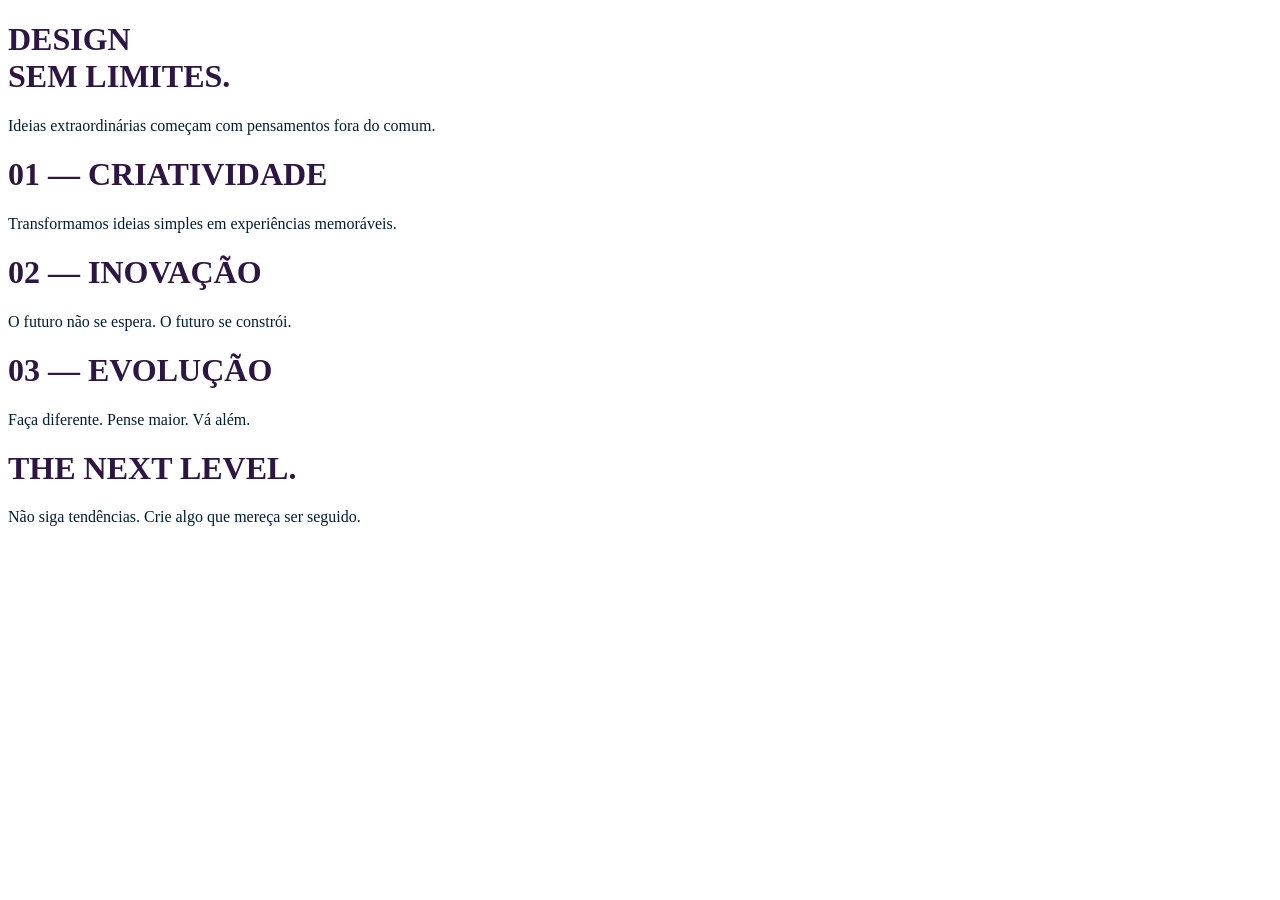
<file: index.html>
<!DOCTYPE html>
<html lang="en">

<head>
    <meta charset="UTF-8">
    <meta name="viewport" content="width=device-width, initial-scale=1.0">
    <title>Document</title>
    <link rel="stylesheet" href="index.css">
</head>

<body>
    <div class="sessao">
        <div>
            <h1>DESIGN<br>SEM LIMITES.</h1>
            <p>Ideias extraordinárias começam com pensamentos fora do comum.</p>
        </div>

        <div>
            <h1>01 — CRIATIVIDADE</h1>
            <p>Transformamos ideias simples em experiências memoráveis.</p>
        </div>

        <div>
            <h1>02 — INOVAÇÃO</h1>
            <p>O futuro não se espera. O futuro se constrói.</p>
        </div>

        <div>
            <h1>03 — EVOLUÇÃO</h1>
            <p>Faça diferente. Pense maior. Vá além.</p>
        </div>

        <div>
            <h1>THE NEXT LEVEL.</h1>
            <p>Não siga tendências. Crie algo que mereça ser seguido.</p>
        </div>
    </div>
</body>

</html>
</file>
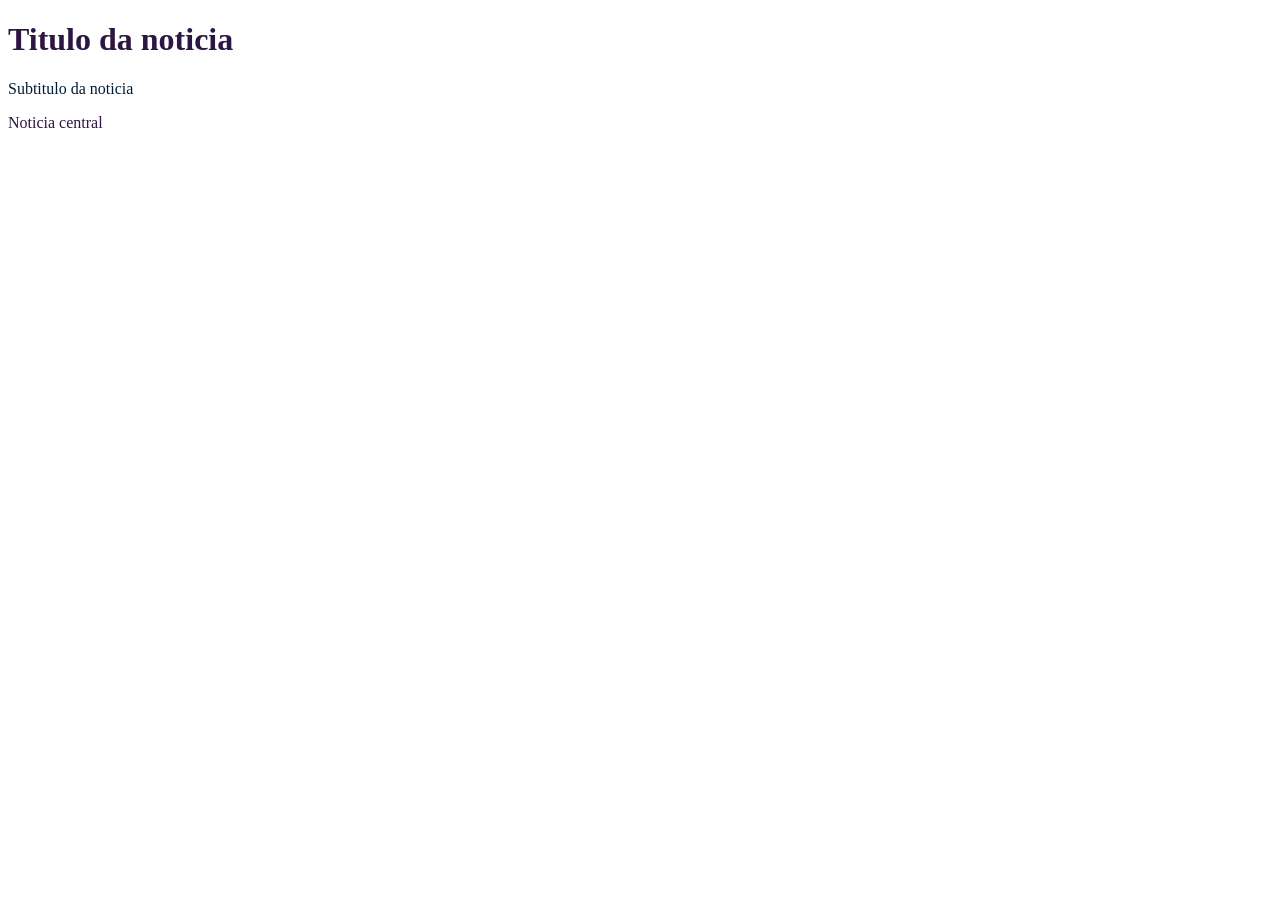
<file: index copy.html>
<!DOCTYPE html>
<html lang="en">
<head>
    <meta charset="UTF-8">
    <meta name="viewport" content="width=device-width, initial-scale=1.0">
    <title>Document</title>
    <link rel="stylesheet" href="index.css">
</head>
<body>
    <div class="sessao">
        <h1>Titulo da noticia</h1>
        <p>Subtitulo da noticia</p>
        <div>
            <p>Noticia central</p>
        </div>
        
    </div>
</body>
</html>
</file>
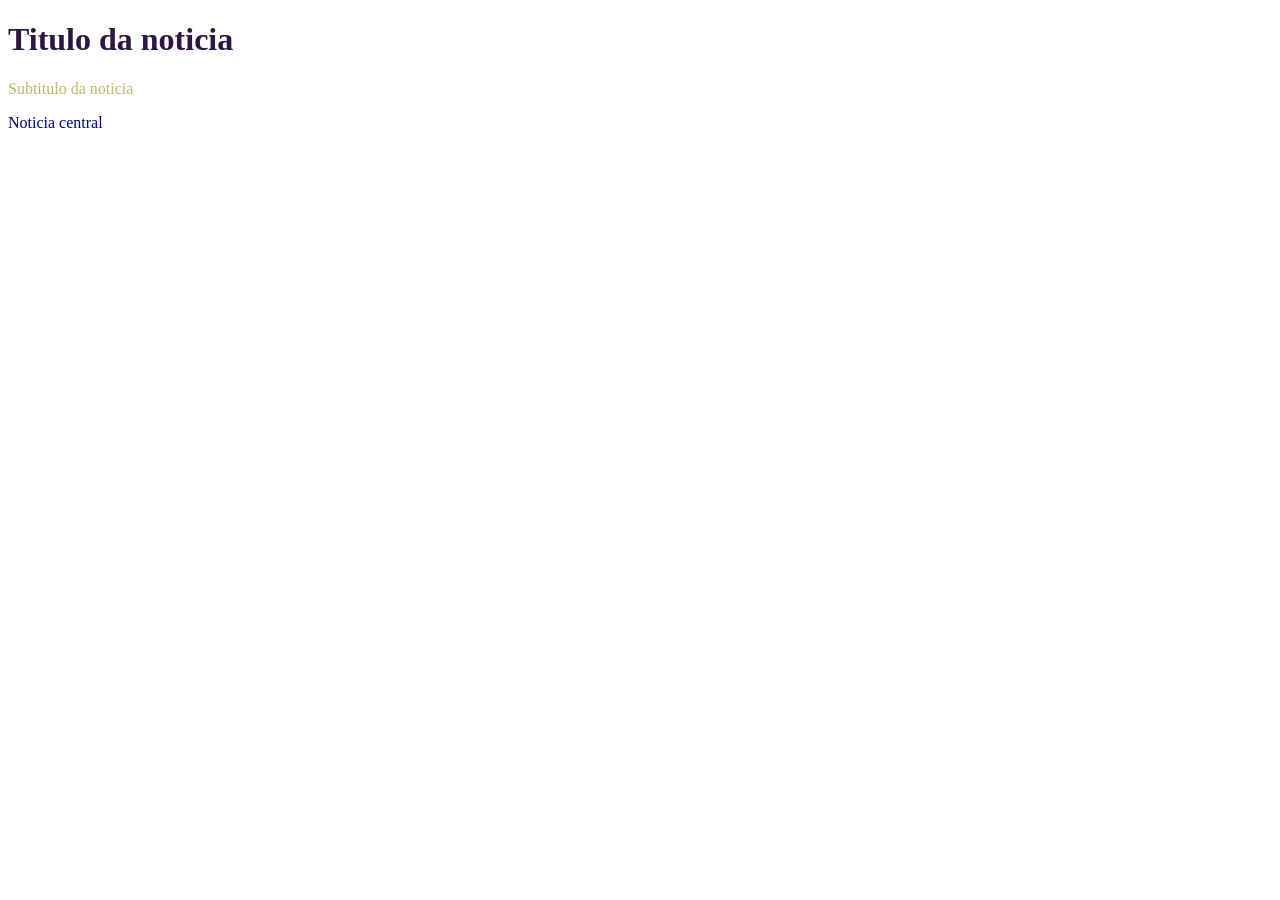
<file: Aula 1/index copy.html>
<!DOCTYPE html>
<html lang="en">
<head>
    <meta charset="UTF-8">
    <meta name="viewport" content="width=device-width, initial-scale=1">
    <title>Document</title>
    <link rel="stylesheet" href="index.css">
</head>
<body>
    <div class="sessao">
        <h1>Titulo da noticia</h1>
        <p>Subtitulo da noticia</p>
        <div>
            <p>Noticia central</p>
        </div>
    </div>
</body>
</html>
</file>
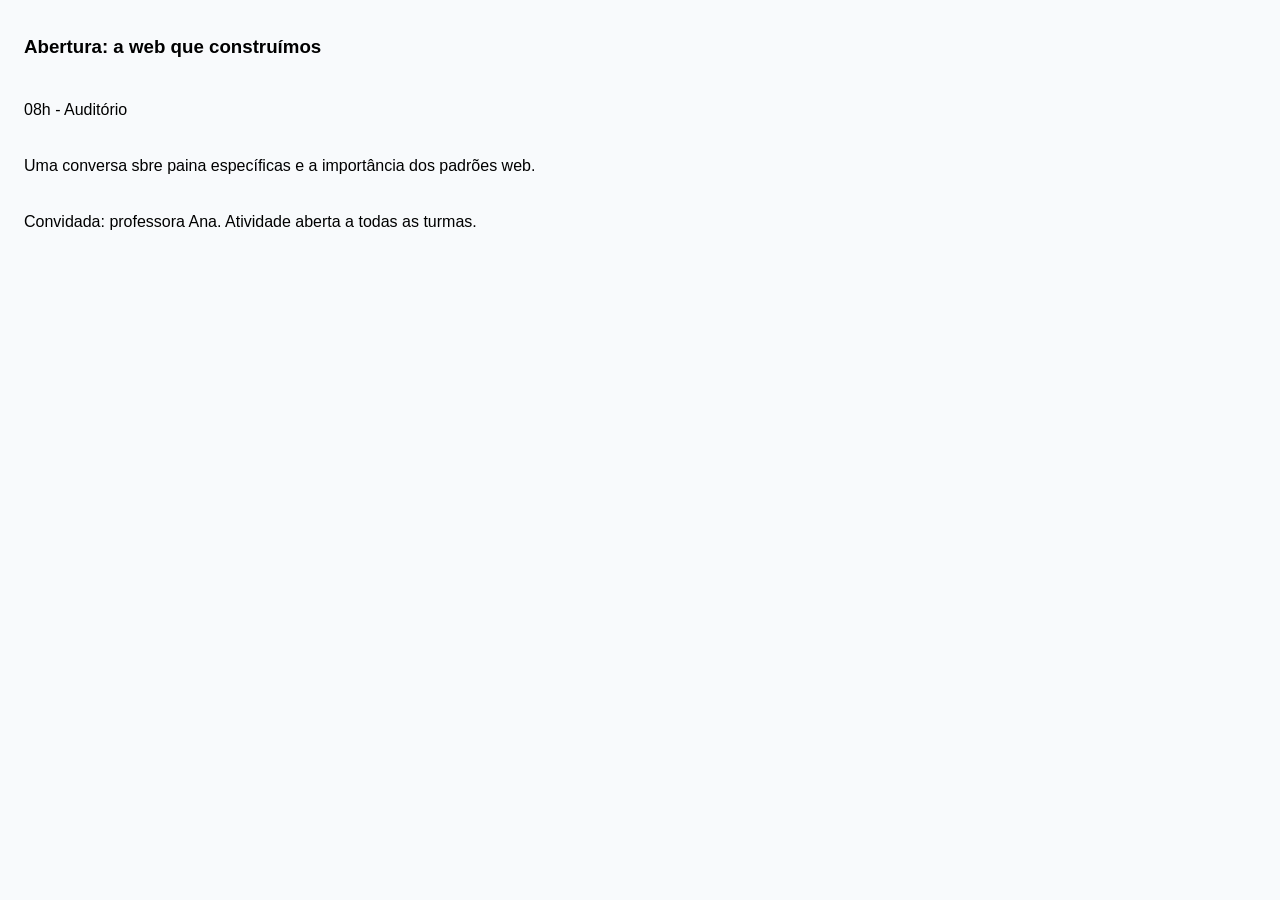
<file: AULA 2/index2.html>
<!DOCTYPE html>
<html lang="pt-BR">
<head>
    <meta charset="UTF-8">
    <meta name="viewport" content="width=device-width, initial-scale=1.0">
    <title>Document</title>
    <link rel="stylesheet" href="index2.css">
</head>
<body>
    <article class="atividade destaque">
        <h3> Abertura: a web que construímos</h3>
        <p class="horario">08h - Auditório</p>
        <p>Uma conversa sbre paina específicas e a importância dos padrões web.</p>
        <div class="detalhes">
            <p>Convidada: professora Ana. Atividade aberta a todas as turmas.</p>
        </div>
    </article>
</body>
</html>
</file>
<file: index.css>
.sessao {
    color: rgb(45, 21, 68);
}
/**.sessao p{
    color: darkblue;
}

.sessao > p{
    color: darkkhaki;
}**/

h1 ~ p{
    color: aquamarine;
}

h1 + p{
    color: rgb(1, 29, 53);
}
</file>
<file: Aula 1/index.css>
.sessao {
    color: rgb(45, 21, 68);
}
.sessao p{
    color: darkblue;
}

.sessao > p{
    color: darkkhaki;
}

h1 ~ p{
    color: aquamarine;
}

h1 + p{
    color: rgb(1, 29, 53);
}
</file>
<file: AULA 2/index2.css>
*{
    font-family: Arial, sans-serif;
}

body{
    margin: 24px;
    background-color: #f8fafc;
    line-height: 2.5;
}
p{
    color: 334155;
}
</file>
